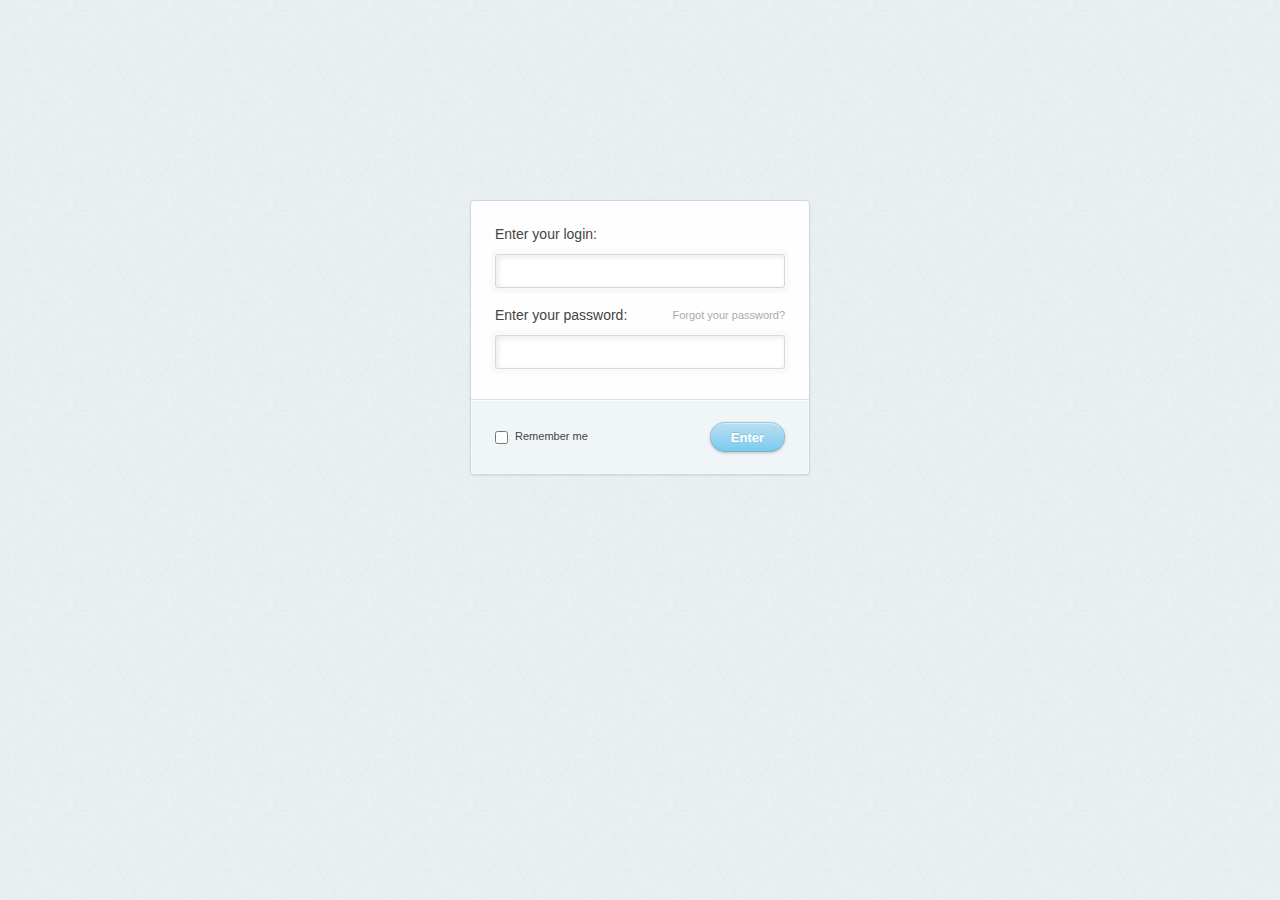
<file: lesson04/index.html>
<!DOCTYPE html>
<html xmlns="http://www.w3.org/1999/xhtml">
<head>
	<title></title>
	<meta charset="UTF-8" />
	<link href="style.css" rel="stylesheet" />
</head>

<body>

<form id="loginForm" action="" method="post">

	<div class="field">
		<label>Enter your login:</label>
		<div class="input"><input type="text" name="" value="" id="login" /></div>
	</div>

	<div class="field">
		<a href="#" id="forgot">Forgot your password?</a>
		<label>Enter your password:</label>
		<div class="input"><input type="password" name="" value="" id="pass" /></div>
	</div>

	<div class="submit">
		<button type="submit">Enter</button>
		<label id="remember"><input name="" type="checkbox" value="" /> Remember me</label>
	</div>

</form>

</body>
</html>
</file>
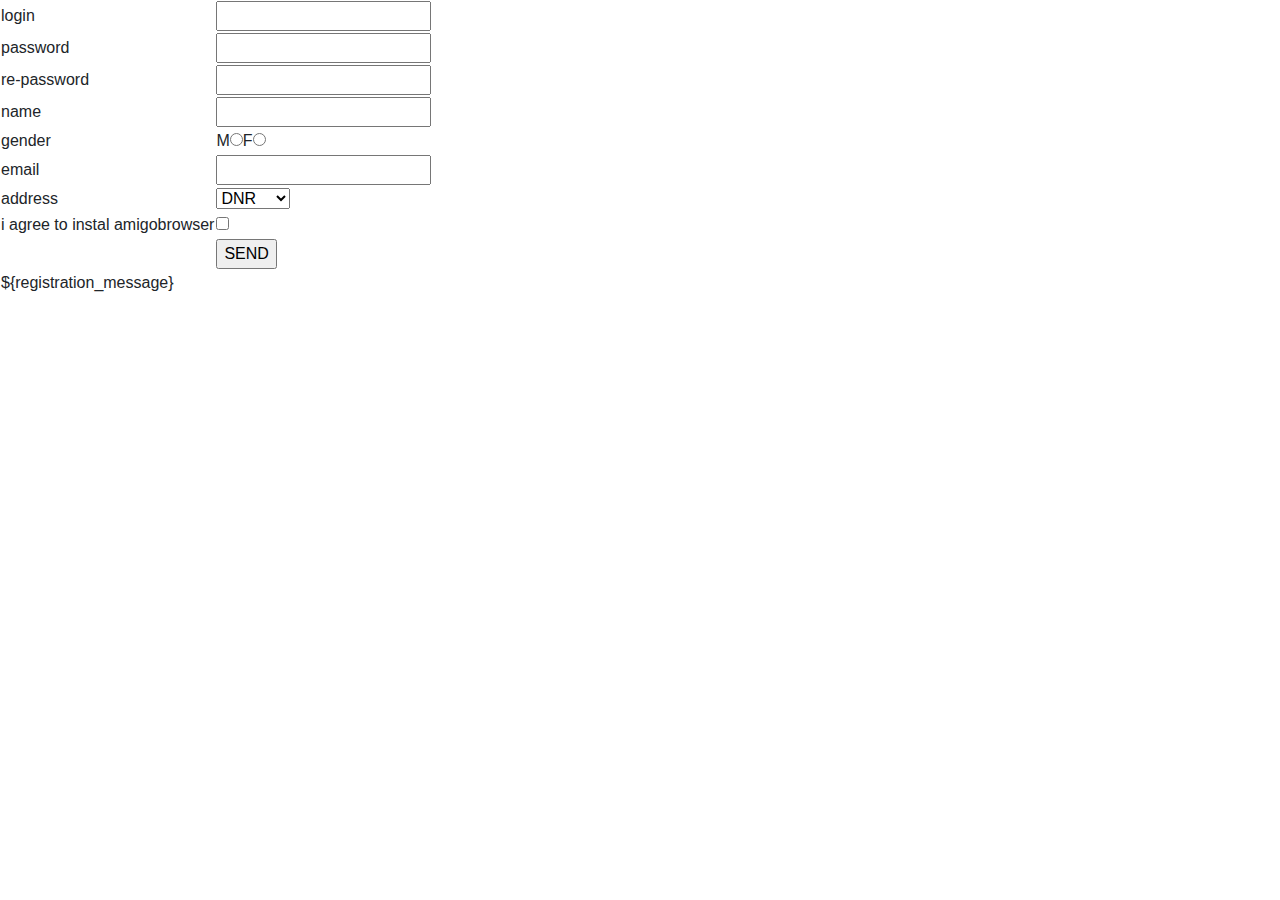
<file: sergiiKryvenko/src/main/resources/templates/registration.html>
<!DOCTYPE HTML>
<html xmlns:th="http://www.thymeleaf.org">
<head>
    <!-- Required meta tags -->
    <meta charset="utf-8">
    <meta name="viewport" content="width=device-width, initial-scale=1, shrink-to-fit=no">

    <!-- Bootstrap CSS -->
    <link rel="stylesheet" href="https://stackpath.bootstrapcdn.com/bootstrap/4.3.1/css/bootstrap.min.css"
          integrity="sha384-ggOyR0iXCbMQv3Xipma34MD+dH/1fQ784/j6cY/iJTQUOhcWr7x9JvoRxT2MZw1T" crossorigin="anonymous">

    <title>Cart</title>
</head>
<body>
<form id="registrationform" action="registration" method="post">
    <table>
        <tr><td>login</td><td><input type='text' name='login' /></td></tr>
        <tr><td>password</td><td><input type='password' name='password'/></td></tr>
        <tr><td>re-password</td><td><input type='password' name='re_password'/></td></tr>
        <tr><td>name</td><td><input type='text' name='name'/></td></tr>
        <tr><td>gender</td><td>M<input type='radio' name='gender' value='male'/>F<input type='radio' name='gender' value='female' /></td></tr>
        <tr><td>email</td><td><input type='text' name='email'/></td></tr>
        <tr><td>address</td><td><select  name='address' >
            <option value='DNR'>DNR</option>
            <option value='LNR'>LNR</option>
            <option value='Crimea'>Crimea</option>
        </select>
        </td></tr>
        <tr><td>i agree to instal amigobrowser</td><td><input type='checkbox' name='agree' /></td></tr>
        <tr><td></td><td><input type='submit' value='SEND' formaction="registration"/></td></tr>
        <tr><td>${registration_message}</td></tr>

        <!--<tr><td>name</td><td><input type='text' name='name' /></td></tr>


            <input type='submit' value='SEND' />-->
    </table>
</form>


</body>
</html>

<script>
    function rent ()
    {

        $.ajax({
            // url: './cart',

            url: '/cart/add',
            type: 'POST',
            action: '/product',
            //data: {'id': id, 'numberOfProducts' : document.getElementById(id).value},
            data: {'id': id, 'numberOfProducts' :  document.getElementById(id).value},
            success: function(data){
                document.getElementById("span").innerHTML=""+ data;
                alert('ok');
            }
        });
    }

</script>
</file>
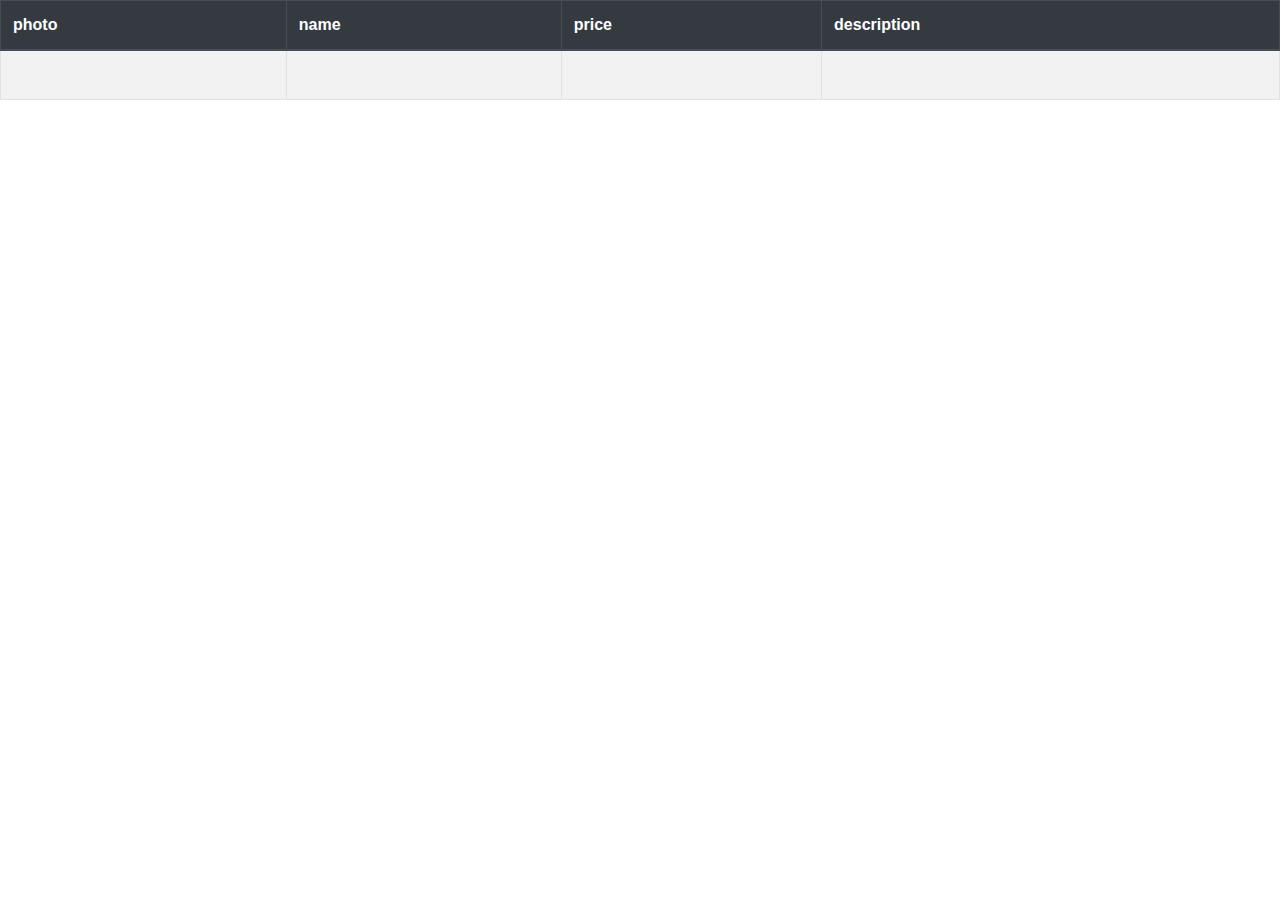
<file: sergiiKryvenko/src/main/resources/templates/cart/list_products_in_cart.html>
<!DOCTYPE HTML>
<html xmlns:th="http://www.thymeleaf.org">
<head>
    <!-- Required meta tags -->
    <meta charset="utf-8">
    <meta name="viewport" content="width=device-width, initial-scale=1, shrink-to-fit=no">

    <!-- Bootstrap CSS -->
    <link rel="stylesheet" href="https://stackpath.bootstrapcdn.com/bootstrap/4.3.1/css/bootstrap.min.css"
          integrity="sha384-ggOyR0iXCbMQv3Xipma34MD+dH/1fQ784/j6cY/iJTQUOhcWr7x9JvoRxT2MZw1T" crossorigin="anonymous">

    <title>Cart</title>
</head>
<body>

<table class="table table-bordered table-striped">
    <thead class="thead-dark">
    <tr>
        <th>photo</th>
        <th>name</th>
        <th>price</th>
        <th>description</th>

    </tr>
    </thead>

    <tbody>

    <tr th:each="element : ${cartList}">
        <td><img th:src="@{${'./static/images/products/'+element.id+'.png'}}"/></td>
        <td th:text="${element.name}"/>
        <td th:text="${element.price}"/>
        <td th:text="${element.text}"/>


    </tr>
    </tbody>
</table>


</body>
</html>

<script>
    function rent ()
    {

        $.ajax({
            // url: './cart',

            url: '/cart/add',
            type: 'POST',
            action: '/product',
            //data: {'id': id, 'numberOfProducts' : document.getElementById(id).value},
            data: {'id': id, 'numberOfProducts' :  document.getElementById(id).value},
            success: function(data){
                document.getElementById("span").innerHTML=""+ data;
                alert('ok');
            }
        });
    }

</script>
</file>
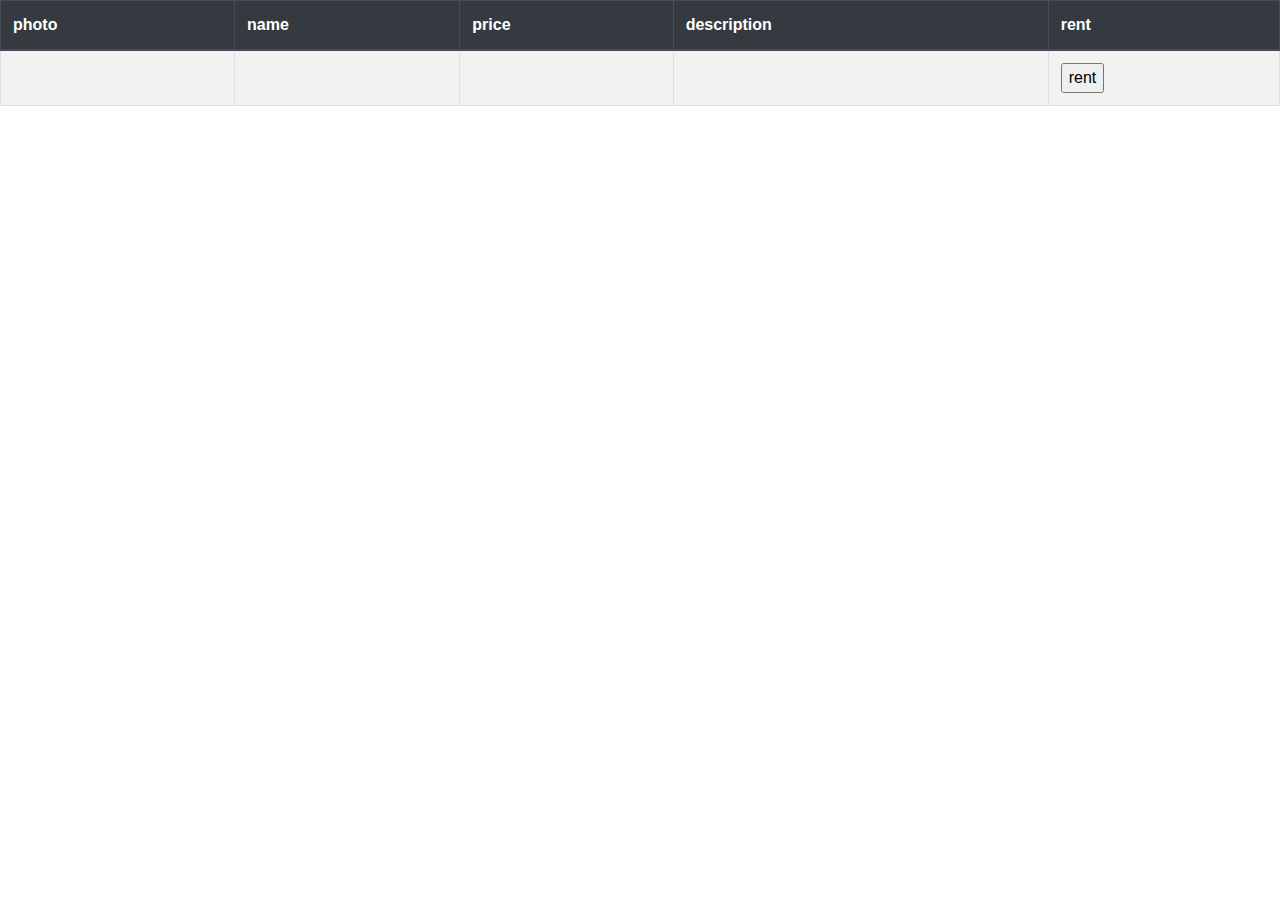
<file: sergiiKryvenko/src/main/resources/templates/product/list_products.html>
<!DOCTYPE HTML>
<html xmlns:th="http://www.thymeleaf.org">
<head>
    <!-- Required meta tags -->
    <meta charset="utf-8">
    <meta name="viewport" content="width=device-width, initial-scale=1, shrink-to-fit=no">

    <!-- Bootstrap CSS -->
    <link rel="stylesheet" href="https://stackpath.bootstrapcdn.com/bootstrap/4.3.1/css/bootstrap.min.css"
          integrity="sha384-ggOyR0iXCbMQv3Xipma34MD+dH/1fQ784/j6cY/iJTQUOhcWr7x9JvoRxT2MZw1T" crossorigin="anonymous">

    <title>Employees</title>
</head>
<body>

<table class="table table-bordered table-striped">
    <thead class="thead-dark">
    <tr>
        <th>photo</th>
        <th>name</th>
        <th>price</th>
        <th>description</th>
        <th>rent</th>
    </tr>
    </thead>

    <tbody>

    <tr th:each="element : ${productList}">
        <td><img th:src="@{${'./static/images/products/'+element.id+'.png'}}"/></td>
        <td th:text="${element.name}"/>
        <td th:text="${element.price}"/>
        <td th:text="${element.text}"/>
        <td><input type="button" value="rent" ></td>

    </tr>
    </tbody>
</table>


</body>
</html>

<script>
    function rent ()
    {

        $.ajax({
            // url: './cart',

            url: '/cart/add',
            type: 'POST',
            action: '/product',
            //data: {'id': id, 'numberOfProducts' : document.getElementById(id).value},
            data: {'id': id, 'numberOfProducts' :  document.getElementById(id).value},
            success: function(data){
                document.getElementById("span").innerHTML=""+ data;
                alert('ok');
            }
        });
    }

</script>
</file>
<file: lesson04/style.css>
body {
  background: #E8EEF0 url(bg.gif);
}
#loginForm {
	width: 290px;
	padding: 24px 24px 0;
	margin: 200px auto 0;
	background: #FEFEFE;
  border: 1px solid #CAD8DE;
	border-radius: 4px;
	box-shadow: 0 1px 2px rgba(0,0,0,0.08);
	font: 14px/18px Arial, Tahoma, sans-serif;
	color: #444;
}
#loginForm .field {
	margin: 0 0 18px;
}
#loginForm .field label {
	display: block;
	margin: 0 0 11px;
}
#loginForm .field .input {
  border-radius: 4px;
}
#loginForm .field input {
  font: 12px Arial, Tahoma, sans-serif;
	color: #444;
	width: 262px;
	padding: 9px 13px;
  border: 1px solid #D2D9DC;
	border-radius: 3px;
	box-shadow: inset 2px 2px 6px #EBEBEB, 0 0 0 5px #F7F9FA;
	outline: none;
}
#loginForm .field input:focus {
	border-color: #B7D4EA;
	box-shadow: inset 2px 2px 6px #EBEBEB, 0 0 4px #D0E6F6, 0 0 0 5px #F2F8FC;
}
#forgot {
	float: right;
  font-size: 11px;
	color: #ababab;
  text-decoration: none;
	margin: 0;
}
#forgot:hover {
	color: #444;
  text-decoration: underline;
}
#loginForm .submit {
	overflow: hidden;
	margin: 30px -24px 0;
	padding: 22px 24px;
	background: #F0F5F7;
	border-top: 1px solid #DDE0E8;
	border-radius: 0 0 4px 4px;
	box-shadow: inset 0 1px #FFF, inset -1px -1px #F7FAFB, inset 1px 0 #F7FAFB;
  font-size: 11px;
}
#remember {
	display: block;
	margin: 5px 0 0;
	cursor: pointer;
}
#remember input {
	margin: 0 4px 0 0;
	vertical-align: middle;
}
#loginForm .submit button {
	float: right;
	padding: 6px 20px;
	height: 30px;
  border-top: 1px solid #98CCE7;
  border-bottom: 1px solid #7DB0CC;
  border-left: 1px solid #8CBFD9;
  border-right: 1px solid #8CBFD9;
  border-radius: 15px;
	color: #FFF;
  font: bold 13px Arial, Tahoma, sans-serif;
	box-shadow: inset 0 1px #D4EBF7, 0 1px 3px #B8BEBE;
	background: -moz-linear-gradient(top,  #badff3 0%, #7acbed 100%);
	background: -webkit-gradient(linear, left top, left bottom, color-stop(0%,#badff3), color-stop(100%,#7acbed));
	background: -webkit-linear-gradient(top,  #badff3 0%,#7acbed 100%);
	background: -o-linear-gradient(top,  #badff3 0%,#7acbed 100%);
	background: -ms-linear-gradient(top,  #badff3 0%,#7acbed 100%);
	background: linear-gradient(top,  #badff3 0%,#7acbed 100%);
	background-color: #9FD7F0;
	cursor: pointer;
	text-shadow: 0 -1px rgba(0,0,0,0.15);
	outline: none;
}
#loginForm .submit button::-moz-focus-inner{border:0}
</file>
